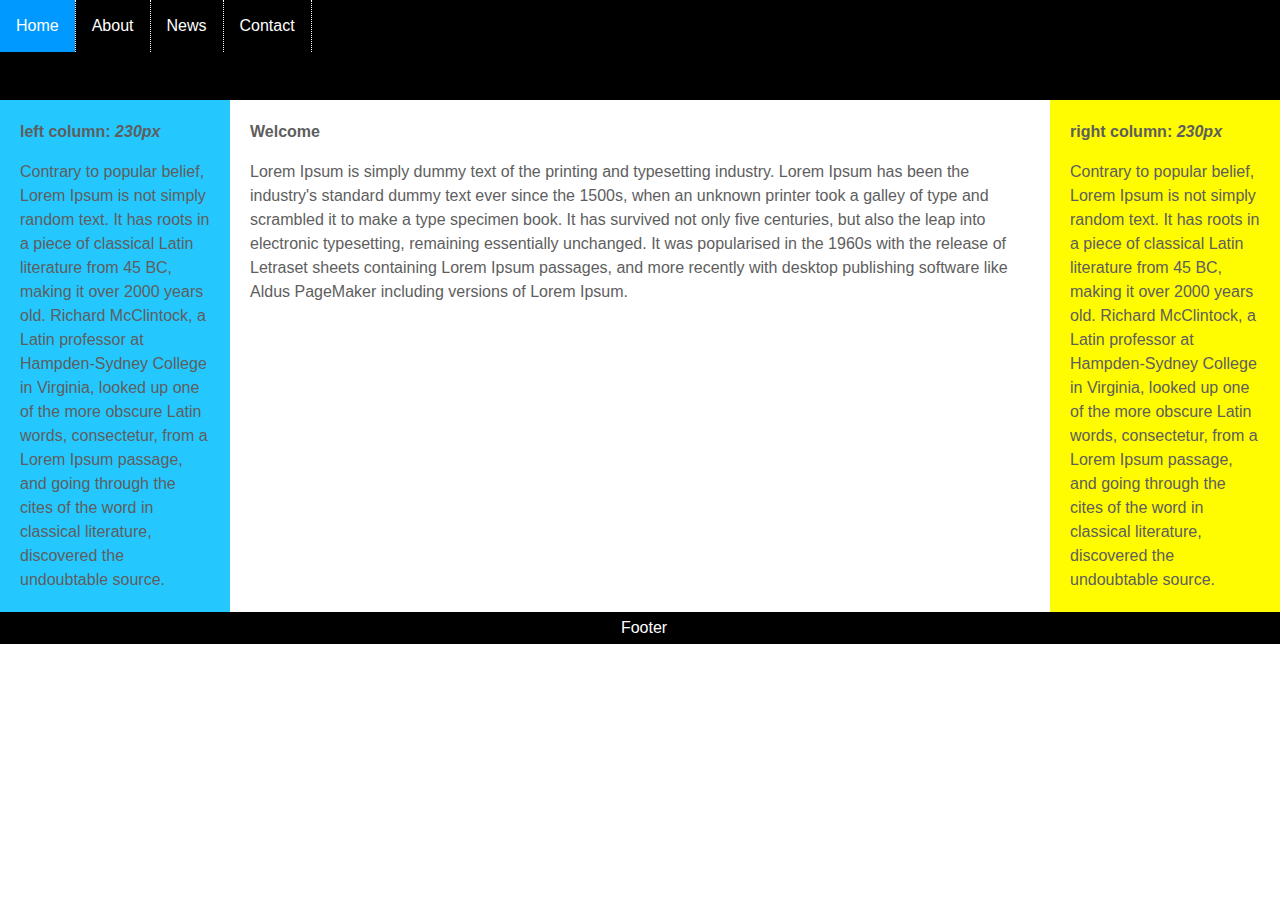
<file: index.html>
<!DOCTYPE html>
<html lang="en">
<head>
    <meta charset="UTF-8">
    <meta name="viewport" content="width=device-width, initial-scale=1.0">
    <title>HOME</title>
    <link rel="stylesheet" href="./CSS/main.css">
</head>
<body>
  <div id="container">
<!-- navigation area begins -->
<div id="header">
    <ul>
        <li><a href="" class="active">Home</a></li>
        <li><a href="./PAGES/about.html">About</a></li>
        <li><a href="./PAGES/news.html">News</a></li>
        <li><a href="./PAGES/contact.html">Contact</a></li>
    </ul>
</div>

<!-- navigation area ends -->

<!-- content wrapper area begins -->
<div id="contentwrapper">
    <div id="contentcolumn">
        <div class="innertext">
            <b>Welcome</b> <br>
            <p>
                Lorem Ipsum is simply dummy text of the printing and typesetting industry. Lorem Ipsum has been the industry's standard dummy text ever since the 1500s, when an unknown printer took a galley of type and scrambled it to make a type specimen book. It has survived not only five centuries, but also the leap into electronic typesetting, remaining essentially unchanged. It was popularised in the 1960s with the release of Letraset sheets containing Lorem Ipsum passages, and more recently with desktop publishing software like Aldus PageMaker including versions of Lorem Ipsum.
            </p>

        </div>
    </div>
</div>

<!-- content wrapper area ends -->
<!-- left column begins -->
    <div id="leftcolumn">
        <div class="innertext">
            <b>left column: <em>230px</em></b> <br>
            <p>Contrary to popular belief, Lorem Ipsum is not simply random text. It has roots in a piece of classical Latin literature from 45 BC, making it over 2000 years old. Richard McClintock, a Latin professor at Hampden-Sydney College in Virginia, looked up one of the more obscure Latin words, consectetur, from a Lorem Ipsum passage, and going through the cites of the word in classical literature, discovered the undoubtable source.</p>
        </div>



    </div>
<!-- left column ends -->

    <!-- right column begins -->
    <div id="rightcolumn">
        <div class="innertext">
            <b>right column: <em>230px</em></b> <br>
            <p>Contrary to popular belief, Lorem Ipsum is not simply random text. It has roots in a piece of classical Latin literature from 45 BC, making it over 2000 years old. Richard McClintock, a Latin professor at Hampden-Sydney College in Virginia, looked up one of the more obscure Latin words, consectetur, from a Lorem Ipsum passage, and going through the cites of the word in classical literature, discovered the undoubtable source.</p>

        </div>



    </div>
<!-- right column ends -->
<!-- footer begins -->
<div id="footer">
    Footer
</div>
<!-- forter ends -->


</div>
    




</body>
</html>
</file>
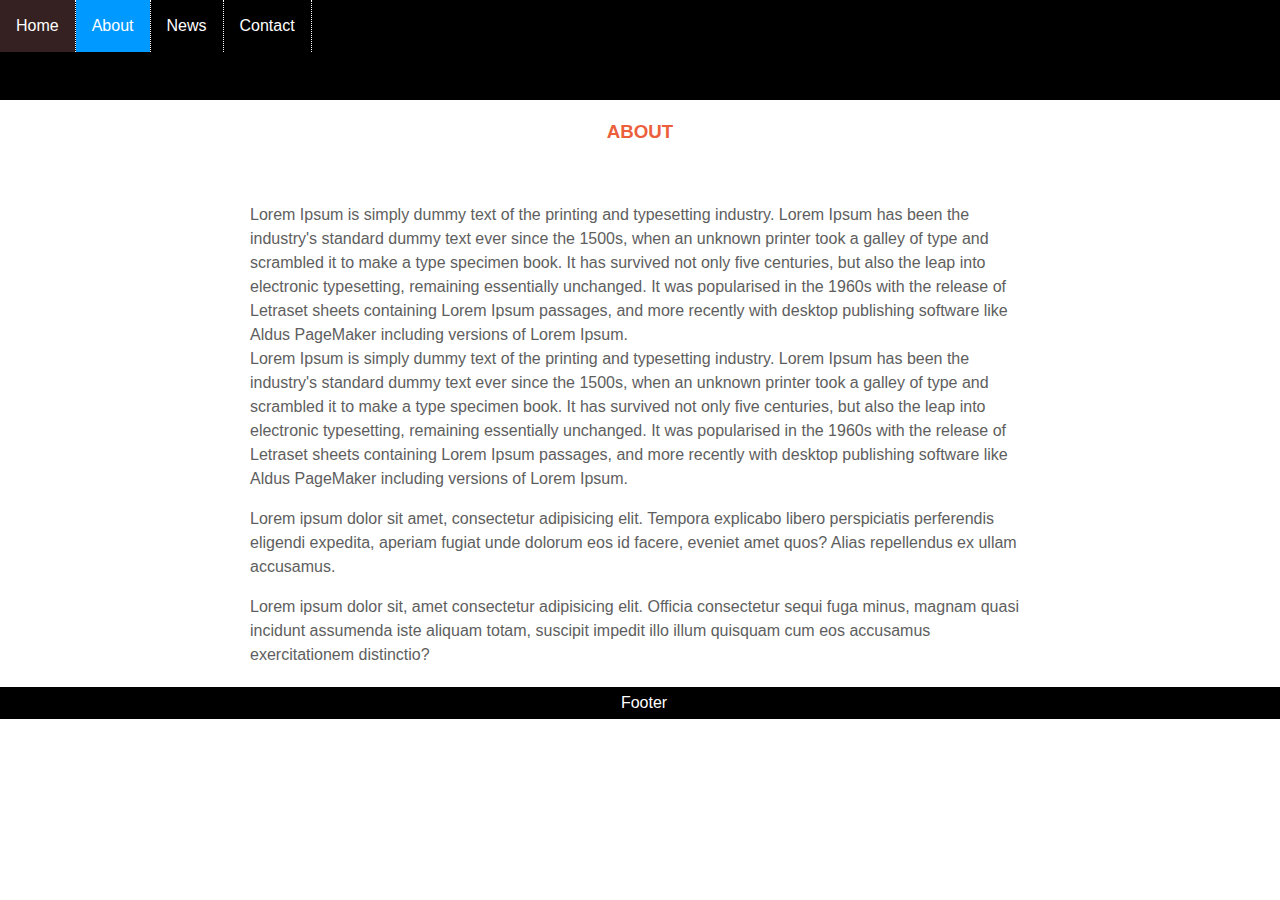
<file: PAGES/about.html>
<!DOCTYPE html>
<html lang="en">
<head>
    <meta charset="UTF-8">
    <meta name="viewport" content="width=device-width, initial-scale=1.0">
    <title>ABOUT</title>
    <link rel="stylesheet" href="../CSS/main.css">
</head>
<body>
  <div id="container">
<!-- navigation area begins -->
<div id="header">
    <ul>
        <li><a href="../index.html">Home</a></li>
        <li><a href=""class="active">About</a></li>
        <li><a href="./news.html">News</a></li>
        <li><a href="./contact.html">Contact</a></li>
    </ul>
</div>

<!-- navigation area ends -->

<!-- content wrapper area begins -->
<div id="contentwrapper">
    <div id="contentcolumn">
        <div class="innertext">
            <h3>About</h3> <br>
            <p>
                Lorem Ipsum is simply dummy text of the printing and typesetting industry. Lorem Ipsum has been the industry's standard dummy text ever since the 1500s, when an unknown printer took a galley of type and scrambled it to make a type specimen book. It has survived not only five centuries, but also the leap into electronic typesetting, remaining essentially unchanged. It was popularised in the 1960s with the release of Letraset sheets containing Lorem Ipsum passages, and more recently with desktop publishing software like Aldus PageMaker including versions of Lorem Ipsum. <br>
                Lorem Ipsum is simply dummy text of the printing and typesetting industry. Lorem Ipsum has been the industry's standard dummy text ever since the 1500s, when an unknown printer took a galley of type and scrambled it to make a type specimen book. It has survived not only five centuries, but also the leap into electronic typesetting, remaining essentially unchanged. It was popularised in the 1960s with the release of Letraset sheets containing Lorem Ipsum passages, and more recently with desktop publishing software like Aldus PageMaker including versions of Lorem Ipsum. <br>

               <p> Lorem ipsum dolor sit amet, consectetur adipisicing elit. Tempora explicabo libero perspiciatis perferendis eligendi expedita, aperiam fugiat unde dolorum eos id facere, eveniet amet quos? Alias repellendus ex ullam accusamus. <br> </p>
               <p> Lorem ipsum dolor sit, amet consectetur adipisicing elit. Officia consectetur sequi fuga minus, magnam quasi incidunt assumenda iste aliquam totam, suscipit impedit illo illum quisquam cum eos accusamus exercitationem distinctio? </p>
            </p>

        </div>
    </div>

<!-- footer begins -->
<div id="footer">
    Footer
</div>
<!-- forter ends -->


</div>
    




</body>
</html>
</file>
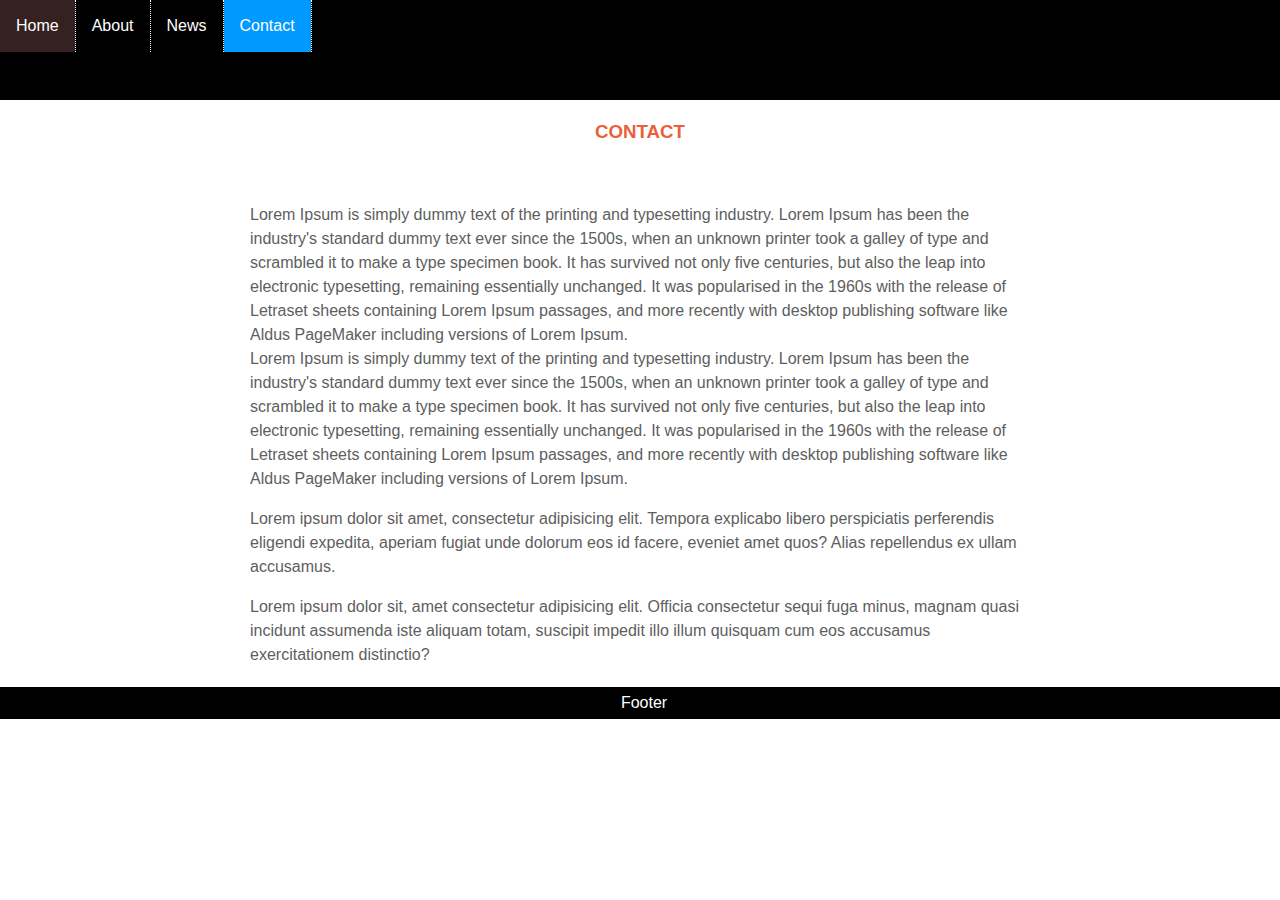
<file: PAGES/contact.html>
<!DOCTYPE html>
<html lang="en">
<head>
    <meta charset="UTF-8">
    <meta name="viewport" content="width=device-width, initial-scale=1.0">
    <title>CONTACT</title>
    <link rel="stylesheet" href="../CSS/main.css">
</head>
<body>
  <div id="container">
<!-- navigation area begins -->
<div id="header">
    <ul>
        <li><a href="../index.html">Home</a></li>
        <li><a href="./about.html">About</a></li>
        <li><a href="./news.html">News</a></li>
        <li><a href="" class="active">Contact</a></li>
    </ul>
</div>

<!-- navigation area ends -->

<!-- content wrapper area begins -->
<div id="contentwrapper">
    <div id="contentcolumn">
        <div class="innertext">
            <h3>CONTACT</h3> <br>
            <p>
                Lorem Ipsum is simply dummy text of the printing and typesetting industry. Lorem Ipsum has been the industry's standard dummy text ever since the 1500s, when an unknown printer took a galley of type and scrambled it to make a type specimen book. It has survived not only five centuries, but also the leap into electronic typesetting, remaining essentially unchanged. It was popularised in the 1960s with the release of Letraset sheets containing Lorem Ipsum passages, and more recently with desktop publishing software like Aldus PageMaker including versions of Lorem Ipsum. <br>
                Lorem Ipsum is simply dummy text of the printing and typesetting industry. Lorem Ipsum has been the industry's standard dummy text ever since the 1500s, when an unknown printer took a galley of type and scrambled it to make a type specimen book. It has survived not only five centuries, but also the leap into electronic typesetting, remaining essentially unchanged. It was popularised in the 1960s with the release of Letraset sheets containing Lorem Ipsum passages, and more recently with desktop publishing software like Aldus PageMaker including versions of Lorem Ipsum. <br>

               <p> Lorem ipsum dolor sit amet, consectetur adipisicing elit. Tempora explicabo libero perspiciatis perferendis eligendi expedita, aperiam fugiat unde dolorum eos id facere, eveniet amet quos? Alias repellendus ex ullam accusamus. <br> </p>
               <p> Lorem ipsum dolor sit, amet consectetur adipisicing elit. Officia consectetur sequi fuga minus, magnam quasi incidunt assumenda iste aliquam totam, suscipit impedit illo illum quisquam cum eos accusamus exercitationem distinctio? </p>
            </p>

        </div>
    </div>

<!-- footer begins -->
<div id="footer">
    Footer
</div>
<!-- forter ends -->


</div>
    




</body>
</html>
</file>
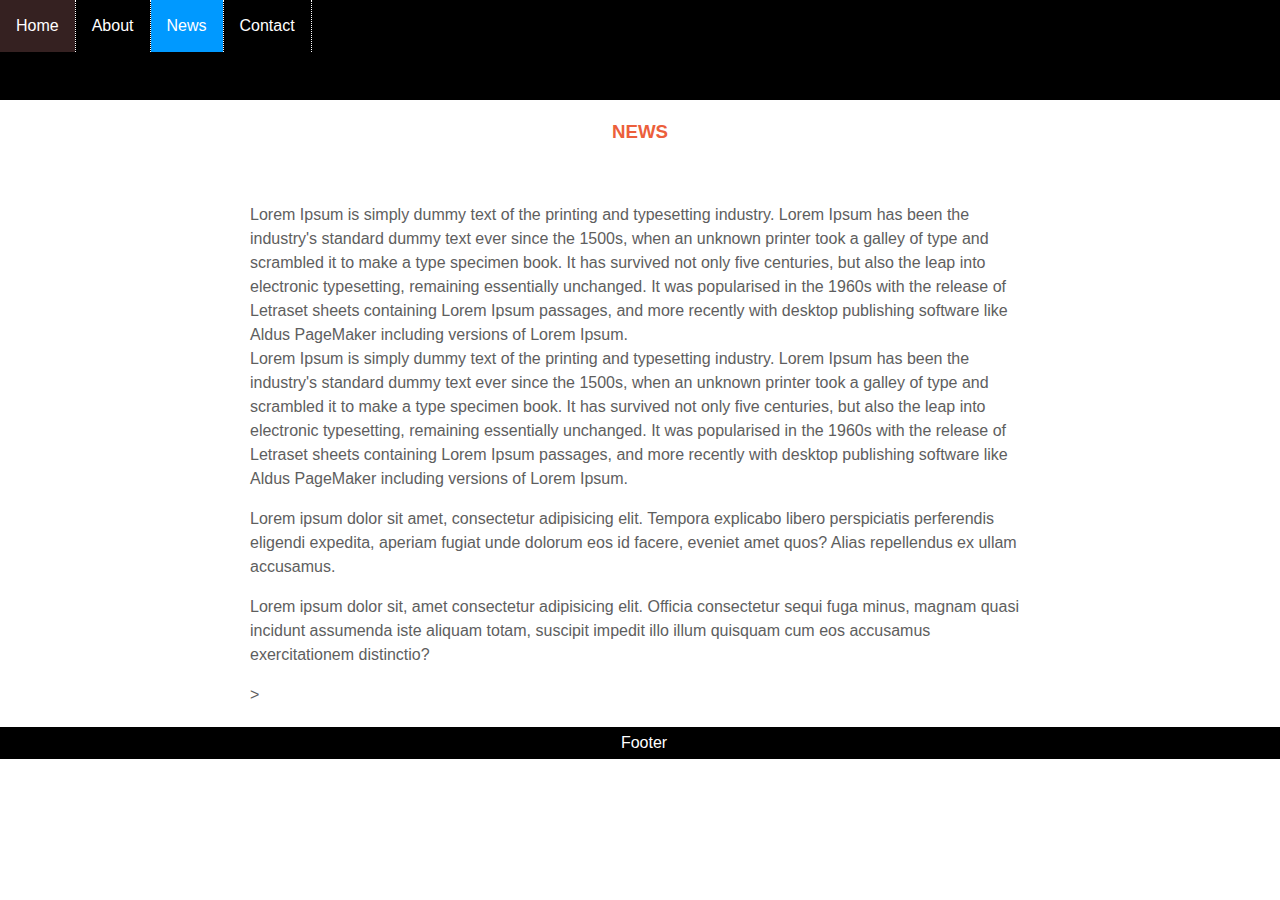
<file: PAGES/news.html>
<!DOCTYPE html>
<html lang="en">
<head>
    <meta charset="UTF-8">
    <meta name="viewport" content="width=device-width, initial-scale=1.0">
    <title>NEWS</title>
    <link rel="stylesheet" href="../CSS/main.css">
</head>
<body>
  <div id="container">
<!-- navigation area begins -->
<div id="header">
    <ul>
        <li><a href="../index.html">Home</a></li>
        <li><a href="./about.html">About</a></li>
        <li><a href="" class="active">News</a></li>
        <li><a href="./contact.html">Contact</a></li>
    </ul>
</div>

<!-- navigation area ends -->

<!-- content wrapper area begins -->
<div id="contentwrapper">
    <div id="contentcolumn">
        <div class="innertext">
            <h3>NEWS</h3> <br>
            <p>
                Lorem Ipsum is simply dummy text of the printing and typesetting industry. Lorem Ipsum has been the industry's standard dummy text ever since the 1500s, when an unknown printer took a galley of type and scrambled it to make a type specimen book. It has survived not only five centuries, but also the leap into electronic typesetting, remaining essentially unchanged. It was popularised in the 1960s with the release of Letraset sheets containing Lorem Ipsum passages, and more recently with desktop publishing software like Aldus PageMaker including versions of Lorem Ipsum. <br>
                Lorem Ipsum is simply dummy text of the printing and typesetting industry. Lorem Ipsum has been the industry's standard dummy text ever since the 1500s, when an unknown printer took a galley of type and scrambled it to make a type specimen book. It has survived not only five centuries, but also the leap into electronic typesetting, remaining essentially unchanged. It was popularised in the 1960s with the release of Letraset sheets containing Lorem Ipsum passages, and more recently with desktop publishing software like Aldus PageMaker including versions of Lorem Ipsum. <br>

               <p> Lorem ipsum dolor sit amet, consectetur adipisicing elit. Tempora explicabo libero perspiciatis perferendis eligendi expedita, aperiam fugiat unde dolorum eos id facere, eveniet amet quos? Alias repellendus ex ullam accusamus. <br> </p>
               <p> Lorem ipsum dolor sit, amet consectetur adipisicing elit. Officia consectetur sequi fuga minus, magnam quasi incidunt assumenda iste aliquam totam, suscipit impedit illo illum quisquam cum eos accusamus exercitationem distinctio? </p>
            </p>>

        </div>
    </div>

<!-- footer begins -->
<div id="footer">
    Footer
</div>
<!-- forter ends -->


</div>
    




</body>
</html>
</file>
<file: CSS/main.css>
body{
    margin: 0;
    padding: 0;
    line-height: 1.5em;
}
/* navigation area styling begins */
#header{
    background: #000;
    font-family: Arial;
    height: 100px;
}
ul{
    list-style-type: none;
    margin: 0;
    padding: 0;
}

li{
    float: left;
    border-right: 1px  dotted #fff;
}
li a{
    display: block;
    color: #fff;
    text-align: center;
    padding: 14px 16px;
    text-decoration: none;
    
    
    }
li a:hover:not(.active){
    background-color: #352121
}

.active{
    background-color: #0099ff;
}




/* navigation area styling ends */

/* content wrapper area begins */
#contentwrapper{
    float: left;
    width: 100%
}
#contentcolumn{
    margin: 0 230px 0 230px;
}
.innertext{
    margin: 20px;
    font-family: Arial;
    color:  #5e5e5e;
}
/* content wrapper area ends */


/* left column begins */
#leftcolumn{
    float: left;
    width: 230px;
    margin-left: -100%;
    background: #24c8ff;
}
/* left column ends */

/* right column begins */
#rightcolumn{
    float: left;
    width: 230px;
    margin-left: -230px;
    background: #fffb00;
}
/* right column ends */

#footer{
    clear: left;
    width: 100%;
    background: black;
    color: white;
    font-family: Arial;
    text-align: center;
    padding: 4px;
}
.innertext h3{
    text-align: center;
    color: #ec5f3c;
    text-transform: uppercase;
}
/* responsive design styling */

@media (max-width: 840px){
    #leftcolumn{
        margin-left: -100;
        background-color: #055813;

        

    }
    #rightcolumn{
        float: none;
        width: 100%;
        margin-left: 0;
        clear: both;
    }
    #contentcolumn{
        margin-right: 0;
    }
}

@media (max-width: 600px){
    #leftcolumn {
        float: none;
        width: 100%;
        clear: both;
        margin-left: 0;
        background-color: red;
    }
    #contentcolumn {
        margin-left: 0;
    }
}
</file>
